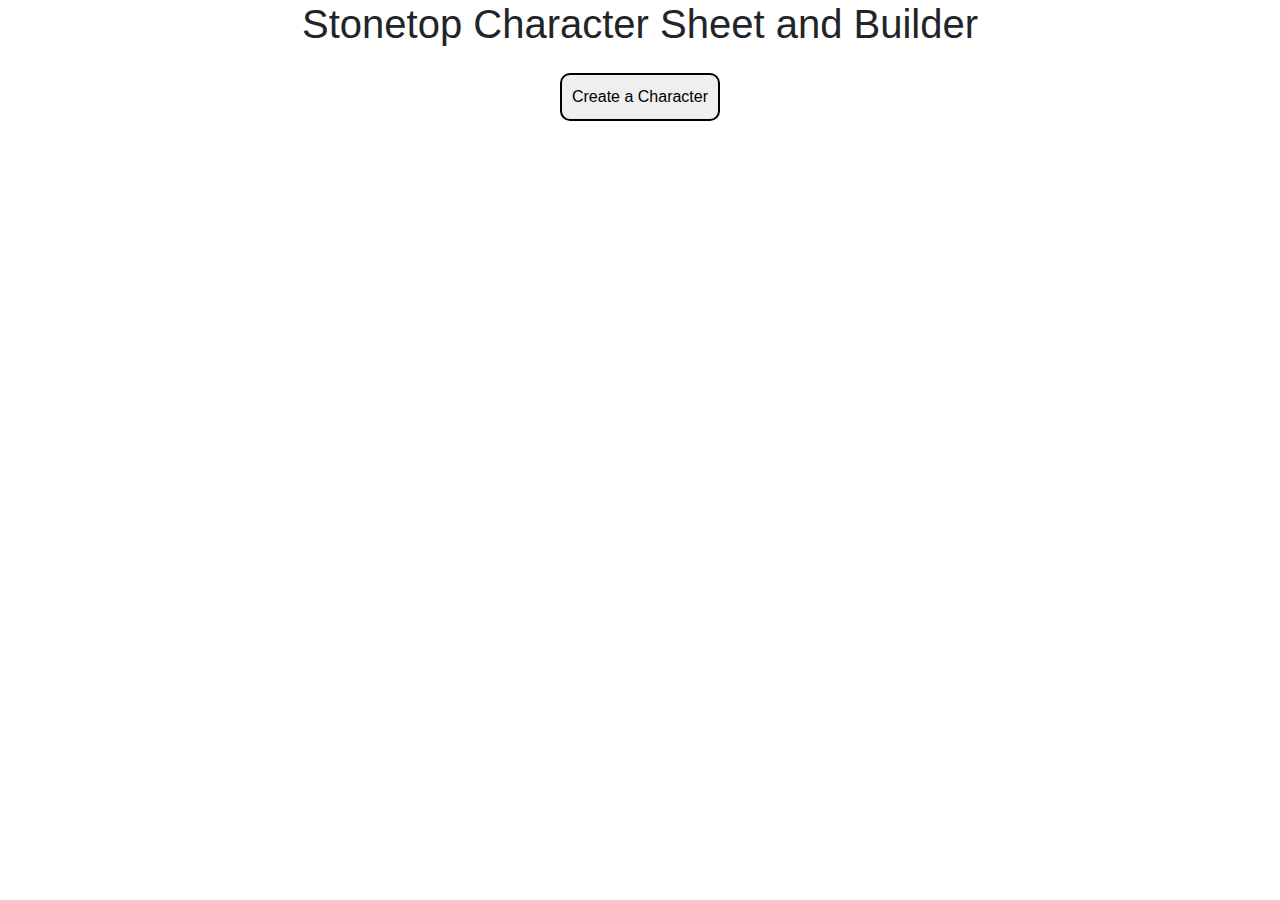
<file: index.html>
<!DOCTYPE html>
<html lang="en">
<head>
    <meta charset="UTF-8">
    <meta http-equiv="X-UA-Compatible" content="IE=edge">
    <meta name="viewport" content="width=device-width, initial-scale=1.0">
    <link rel="stylesheet" href="https://stackpath.bootstrapcdn.com/bootstrap/4.3.1/css/bootstrap.min.css"/>
    <link rel="stylesheet" href="./style.css">
    <link rel="icon" type="image/png" href="./assets/img/stonetop-icon.png"/>
    <title>Stonetop</title>
</head>
<body>
    <header>
        <h1>Stonetop Character Sheet and Builder</h1>
    </header>
    <nav>
        <button id="create-character-btn">Create a Character</button>
        <button id="select-character-btn" class="hidden"></button>
    </nav>
    <main>
        <div id="class-selector-container" class="hidden">
            <h2>Choose a Playbook</h2>
            <div id="class-card-container">
                <div class="class-card">
                    <h3>The Blessed</h3>
                    <h4>Medium Complexity</h4>
                    <img src="./assets/img/icon-blessed.png" alt="">
                    <p>Nature priest. Speaks to spirits and beasts. Works subtle magics via sacred markings and materials.</p>
                    <button class="class-select-btn" data-playbook="Blessed">Select</button>
                </div>
                <div class="class-card">
                    <h3>The Fox</h3>
                    <h4>Lower Complexity
                    </h4>
                    <img src="./assets/img/icon-fox.png" alt="">
                    <p>Clever, quick, and skillful. Not above bending the rules or fighting dirty. Can be quite the charmer, too.</p>
                    <button class="class-select-btn" data-playbook="Fox">Select</button>
                </div>
                <div class="class-card">
                    <h3>The Heavy</h3>
                    <h4>Low/Medium Complexity</h4>
                    <img src="./assets/img/icon-heavy.png" alt="">
                    <p>Not just a violent individual—our violent individual. A champion, yes, but a bit of a liability, too.</p>
                    <button class="class-select-btn" data-playbook="Heavy">Select</button>
                </div>
                <div class="class-card">
                    <h3>The Judge</h3>
                    <h4>Lower Complexity</h4>
                    <img src="./assets/img/icon-judge.png" alt="">
                    <p>Settler of disputes, chronicler, and divine bulwark against chaos. Insightful, tough, not necessarily persuasive.</p>
                    <button class="class-select-btn" data-playbook="Judge">Select</button>
                </div>
                <div class="class-card">
                    <h3>The Lightbearer</h3>
                    <h4>High Complexity</h4>
                    <img src="./assets/img/icon-lightbearer.png" alt="">
                    <p>Invokes divine power via flame and candle. Beacon of hope, charity, and mercy. Fiery foe of the dark.</p>
                    <button class="class-select-btn" data-playbook="Lightbearer">Select</button>
                </div>
                <div class="class-card">
                    <h3>The Marshal</h3>
                    <h4>Medium/High Complexity
                    </h4>
                    <img src="./assets/img/icon-marshal.png" alt="">
                    <p>Leads the town’s militia, plus a crew of followers. Makes choices about who lives and who dies.</p>
                    <button class="class-select-btn" data-playbook="Marshal">Select</button>
                </div>
                <div class="class-card">
                    <h3>The Ranger</h3>
                    <h4>Lower Complexity</h4>
                    <img src="./assets/img/icon-ranger.png" alt="">
                    <p>At home in the wild, the one you want with you when you travel. A resourceful guide and deadly hunter.</p>
                    <button class="class-select-btn" data-playbook="Ranger">Select</button>
                </div>
                <div class="class-card">
                    <h3>The Seeker</h3>
                    <h4>Very High Complexity
                    </h4>
                    <img src="./assets/img/icon-seeker.png" alt="">
                    <p>Collector of lost lore and power, with potent artifacts that might well lead to their ruin.</p>
                    <button class="class-select-btn" data-playbook="Seeker">Select</button>
                </div>
                <div class="class-card">
                    <h3>The Would-Be Hero</h3>
                    <h4>Variable Complexity</h4>
                    <img src="./assets/img/icon-would-be-hero.png" alt="">
                    <p>They’re in over their head and full of fear and anger, but they just might outshine us all.</p>
                    <button class="class-select-btn" data-playbook="Would-Be Hero">Select</button>
                </div>
            </div>
        </div>

        <div id="background-selector-container" class="hidden">
            <h2>Choose a Background</h2>
            <div id="background-card-container">
                <div class="background-card">
                    <div id="background-create-one"></div>
                    <button class="background-select-btn" data-background="one">Select</button>
                </div>
                <div class="background-card">
                    <div id="background-create-two"></div>
                    <button class="background-select-btn" data-background="two">Select</button>
                </div>
                <div class="background-card">
                    <div id="background-create-three"></div>
                    <button class="background-select-btn" data-background="three">Select</button>
                </div>
            </div>
        </div>

        <div id="drive-selector-container" class="hidden">
            <h2>Choose a Drive</h2>
            <h3>At the end of a session, if you’ve met your drive’s requirement, mark XP.</h3>
            <div id="drive-card-container">
                <div class="drive-card">
                    <div id="drive-create-one"></div>
                    <button class="drive-select-btn" data-drive="one">Select</button>
                </div>
                <div class="drive-card">
                    <div id="drive-create-two"></div>
                    <button class="drive-select-btn" data-drive="two">Select</button>
                </div>
                <div class="drive-card">
                    <div id="drive-create-three"></div>
                    <button class="drive-select-btn" data-drive="three">Select</button>
                </div>
                <div class="drive-card">
                    <div id="drive-create-four"></div>
                    <button class="drive-select-btn" data-drive="four">Select</button>
                </div>
                <div id="last-drive" class="drive-card">
                    <div id="drive-create-five"></div>
                    <button class="drive-select-btn" data-drive="five">Select</button>
                </div>
            </div>
        </div>

        <div id="origin-name-selector-container" class="hidden">
            <h2>Place of Origin and Name</h2>
            <p>Stonetop is your home, or close enough, but where are you (or your family) from originally? Pick 1 and a name to match (or make up something similar).</p>
            <div id="origin-name-container">
                <div class="origin-name-card">
                    <div class="flex-column center-both name-select-el">
                        <label for="origin">Choose a Place of Origin:</label>
                        <select id="option" name="origin">
                            <option id="option-one" value="option-one"></option>
                            <option id="option-two" value="option-two"></option>
                            <option id="option-three" value="option-three"></option>
                            <option id="option-four" value="option-four"></option>
                            <option id="option-five" value="option-five"></option>
                            <option id="option-six" value="option-six"></option>
                        </select>
                    </div>
                    <div class="flex-column center-both">
                        <label for="name-input">Enter a Name:</label>
                        <input id="name-input" type="text">
                    </div>
                    <div id="origin"></div>
                    <button class="origin-name-btn flex-row center">Enter</button>
                </div>
            </div>
        </div>

        <div id="stats-selector-container" class="hidden">
            <h2>Assign each number to one of the stats</h2>
            <div id="stats-array">
                <div class="flex-row center">
                    <h4>+2</h4>
                    <h4>+1</h4>
                    <h4>+1</h4>
                </div>
                <div class="flex-row center">
                    <h4>+0</h4>
                    <h4>+0</h4>
                    <h4>-1</h4>
                </div>
            </div>
            <div id="stat-card-container" class="stats">
                <div class="stat-card">
                    <select name="stat" id="stat-one">
                        <option value="-">-</option>
                        <option value="+2">+2</option>
                        <option value="+1">+1</option>
                        <option value="+0">+0</option>
                        <option value="-1">-1</option>
                    </select>
                    <div>
                        <h4>Strength</h4>
                    </div>
                </div>
                <div class="stat-card">
                    <select name="stat" id="stat-two">
                        <option value="-">-</option>
                        <option value="+2">+2</option>
                        <option value="+1">+1</option>
                        <option value="+0">+0</option>
                        <option value="-1">-1</option>
                    </select>
                    <div>
                        <h4>Dexterity</h4>
                    </div>
                </div>
                <div class="stat-card">
                    <select name="stat" id="stat-three">
                        <option value="-">-</option>
                        <option value="+2">+2</option>
                        <option value="+1">+1</option>
                        <option value="+0">+0</option>
                        <option value="-1">-1</option>
                    </select>
                    <div>
                        <h4>Intelligence</h4>
                    </div>
                </div>
                <div class="stat-card">
                    <select name="stat" id="stat-four">
                        <option value="-">-</option>
                        <option value="+2">+2</option>
                        <option value="+1">+1</option>
                        <option value="+0">+0</option>
                        <option value="-1">-1</option>
                    </select>
                    <div>
                        <h4>Wisdom</h4>
                    </div>
                </div>
                <div class="stat-card">
                    <select name="stat" id="stat-five">
                        <option value="-">-</option>
                        <option value="+2">+2</option>
                        <option value="+1">+1</option>
                        <option value="+0">+0</option>
                        <option value="-1">-1</option>
                    </select>
                    <div>
                        <h4>Consitution</h4>
                    </div>
                </div>
                <div class="stat-card">
                    <select name="stat" id="stat-six">
                        <option value="-">-</option>
                        <option value="+2">+2</option>
                        <option value="+1">+1</option>
                        <option value="+0">+0</option>
                        <option value="-1">-1</option>
                    </select>
                    <div>
                        <h4>Charisma</h4>
                    </div>
                </div>
                <div>
                    <button class="stat-select-btn">Finalize Character!</button>
                </div>
            </div>
        </div>

        <div id="character-sheet-container" class="hidden">
            <h1 id="name-playbook"></h1>
            <div class="flex-row center wrap">
                <button id="stat-btn">Stats</button>
                <button id="playbook-moves-btn">Playbook Moves</button>
                <button id="basic-moves-btn">Basic Moves</button>
                <button id="background-btn">Background</button>
            </div>
            <div id="stat-sheet-container" class="">
                <div class="flex-row center">
                    <div id="hit-points-display" class="stat-display"></div>
                    <div id="armor-display" class="stat-display"></div>
                    <div id="xp-display" class="stat-display"></div>
                </div>
                <div class="flex-row center">
                    <button id="strength" class="stat-display blue"></button>
                    <div class="checkbox-box flex-column center-both">
                        <label for="weakened">Weakened</label>
                        <input type="checkbox" id="weakened" name="weakened" value="weakened">
                    </div>
                    <button id="dexterity" class="stat-display blue"></button>
                </div>
                <div class="flex-row center">
                    <button id="intelligence" class="stat-display blue"></button>
                    <div class="checkbox-box flex-column center-both">
                        <label for="dazed">Dazed</label>
                        <input type="checkbox" id="dazed" name="dazed" value="dazed">
                    </div>
                    <button id="wisdom" class="stat-display blue"></button>
                </div>
                <div class="flex-row center">
                    <button id="constitution" class="stat-display blue"></button>
                    <div class="checkbox-box flex-column center-both">
                        <label for="miserable">Miserable</label>
                        <input type="checkbox" id="miserable" name="miserable" value="miserable">
                    </div>
                    <button id="charisma" class="stat-display blue"></button>
                </div>
                <div class="flex-row center">
                    <button id="damage-display" class="stat-display blue"></button>
                </div>
                <div id="roll">
                    Click a button to make a roll!
                </div>
            </div>
            <div id="playbook-moves-sheet-container" class="hidden">
                <!-- Change id name -->
                <div id="super-test"></div>
                <div class="flex-row center">
                    <button id="add-move-btn">Add Move</button>
                </div>
                <hr>
            </div>
            <div id="add-playbook-moves-sheet-container" class="hidden">
                <div id="super-test-2"></div>
            </div>
            <div id="basic-moves-sheet-container" class="hidden">
                <div id="sub-basic-moves">
                    <div id="move-aid" class="move-card"></div>
                    <div id="move-clash" class="move-card"></div>
                    <div id="move-defend" class="move-card"></div>
                    <div id="move-defy-danger" class="move-card"></div>
                    <div id="move-interfere" class="move-card"></div>
                    <div id="move-know-things" class="move-card"></div>
                    <div id="move-let-fly" class="move-card"></div>
                    <div id="move-persuade-npc" class="move-card"></div>
                    <div id="move-persuade-pc" class="move-card"></div>
                    <div id="move-seek-insight" class="move-card"></div>
                </div>
            </div>
            <div id="background-sheet-container" class="hidden">
                <div id="sub-background-sheet" class="flex-column center-both">
                    <div class="flex-column">
                        <h3>Place of Origin</h3>
                        <div id="origin-sheet" class="drive-sheet-card"></div>
                    </div>
                    <div class="flex-column">
                        <h3>Drive</h3>
                        <div id="drive-sheet" class="drive-sheet-card"></div>
                    </div>
                    <div class="flex-column center-both">
                        <h3>Background</h3>
                        <div id="background-sheet" class="background-sheet-card">
                            <div id="background-display"></div>
                        </div>
                    </div>
                </div>
            </div>
        </div>
    </main>
<script src="https://cdnjs.cloudflare.com/ajax/libs/jquery/3.2.1/jquery.min.js"></script>
<script src="./basic-moves.js"></script>
<script src="./origins.js"></script>
<script src="./drives.js"></script>
<script src="./backgrounds.js"></script>
<script src="./playbook-moves.js"></script>
<script src="./script.js"></script>
</body>
</html>
</file>
<file: style.css>
/* all */

* {
    padding: 0;
    margin: 0;
    box-sizing: border-box;
    line-height: 1.5;
}

.light-mode {
    background-color: white;
    color: black;
}

.dark-mode {
    background-color: #181818;
    color: white;
}

.hidden {
    display: none;
}

.flex-row {
    display: flex;
    flex-direction: row;
}

.flex-column {
    display: flex;
    flex-direction: column;
}

.center {
    justify-content: center;
}

.center-both {
    justify-content: center;
    align-items: center;
}

.wrap {
    flex-wrap: wrap;
}

h1, h2, h3, h4, h5, h6 {
    text-align: center;
    margin-bottom: 10px;
    padding: 0;
}

h1 {
    margin-bottom: 15px;
}

h2 {
    margin: 30px 0;
}

button {
    padding: 10px;
    margin: 10px;
    text-align: center;
    border-radius: 10px;
    border: 2px solid black;
}

input {
    margin-right: 5px;
}

button:hover {
    transform: scale(1.1);
}

button:focus {
    outline: none;
}

ul {
    margin-left: 30px;
}

/* header */

nav {
    display: flex;
    justify-content: space-evenly;
    margin: 15px 0;
}

#light-mode-button {
    position: absolute;
    top: 0;
    right: 0;
    margin: 10px;
}

/* class-selector-container */

#class-selector-container, #background-selector-container, #drive-selector-container, #origin-name-selector-container, #stats-selector-container, #character-sheet-container {
    margin: 0 2.5%;
}

#class-selector-container h3 {
    font-weight: bold;
}

#class-selector-container h4 {
    margin-bottom: 10px;
}

#class-selector-container img {
    width: 100px;
}

#class-selector-container p {
    text-align: center;
    margin-top: 10px;
    width: 75%;
}

.class-card, .background-card, .drive-card, .origin-name-card {
    border: 2px solid black;
    padding: 10px;
    margin-bottom: 2%;
    display: flex;
    flex-direction: column;
    justify-content: flex-start;
    align-items: center;
}

.class-select-btn, .background-select-btn, .drive-select-btn, .origin-name-btn {
    width: 50%;
}

/* drive-selector-container */

#drive-selector-container h3 {
    margin-bottom: 30px;
}

#drive-selector-container p, #origin-name-selector-container p {
    text-align: center;
}

.drive-card p {
    text-align: center;
    margin-top: 10px;
}

/* origin-name-selector-container */

.origin-name-card label {
    margin-bottom: 5px;
}

.origin-name-card select, .origin-name-card input {
    margin-bottom: 10px;
}

#name-input {
    text-align: center;
}

/* stats-selector-container */

#stats-array {
    display: flex;
    flex-direction: column;
    justify-content: center;
    flex-wrap: wrap;
    margin: 30px 0;
}

#stats-array h4 {
    border: 2px solid black;
    padding: 10px;
    margin: 10px;
    width: 33.33%;
}

#stat-card-container h4 {
    margin: 0 2%;
}

#stat-card-container select {
    margin-right: 5%;
}

.stats {
    margin-bottom: 5%;
    display: flex;
    flex-direction: column;
    justify-content: center;
    align-items: center;
}

.stat-card {
    margin-bottom: 5%;
    display: flex;
    justify-content: flex-start;
    flex-wrap: wrap;
    width: 100%;
    padding: 10px;
    border: 2px solid black;
}

/* character-sheet-container */

.highlight {
    background-color: #27AE60;
    color: white;
}

#strength, #dexterity, #intelligence, #wisdom, #constitution, #charisma, #damage-display {
    color: white;
}

.blue {
    background-color: #3498DB;
}

.red {
    background-color: #E74C3C;
}

.stat-display {
    padding: 10px;
    margin: 10px;
    border: 2px solid black;
    border-radius: 5px;
    width: 50%;
    text-align: center;
    font-weight: bold;
}

.checkbox-box {
    padding: 5px;
}

#roll {
    padding: 10px;
    margin: 10px auto;
    border: 2px solid black;
    border-radius: 5px;
    width: 90%;
    text-align: center;
    max-width: 500px;
}

.move-card {
    border: 2px solid black;
    padding: 10px;
    margin-bottom: 2%;
}

#add-move-btn {
    align-self: center;
}

#background-sheet-container h3 {
    margin: 20px 0 10px 0;
}

.drive-sheet-card, .background-sheet-card {
    border: 2px solid black;
    padding: 10px;
    margin-bottom: 2%;
    display: flex;
    flex-direction: column;
    justify-content: flex-start;
    align-items: center;
}

@media only screen and (min-width: 768px) {
    #class-card-container, #drive-card-container, #stat-card-container, #sub-basic-moves, #super-test, #super-test-2 {
        display: flex;
        flex-direction: row;
        justify-content: center;
        flex-wrap: wrap;
    }
    
    .class-card, .drive-card, .stat-card, .move-card {
        width: 45%;
        margin: 2%;
    }

    #roll {
        font-size: 125%;
    } 
}

@media only screen and (min-width: 992px) {
    .class-card, .drive-card, .stat-card {
        width: 29%;
    }

    #background-card-container {
        display: flex;
        flex-direction: row;
        justify-content: center;
        flex-wrap: wrap;
    }

    .background-card {
        width: 45%;
        margin: 2%;
    }

    #roll {
        font-size: 150%;
    }

    #background-sheet {
        width: 75%;
    }
}

@media only screen and (min-width: 1200px) {
    .background-card, .move-card {
        width: 29%;
    }
}
</file>
